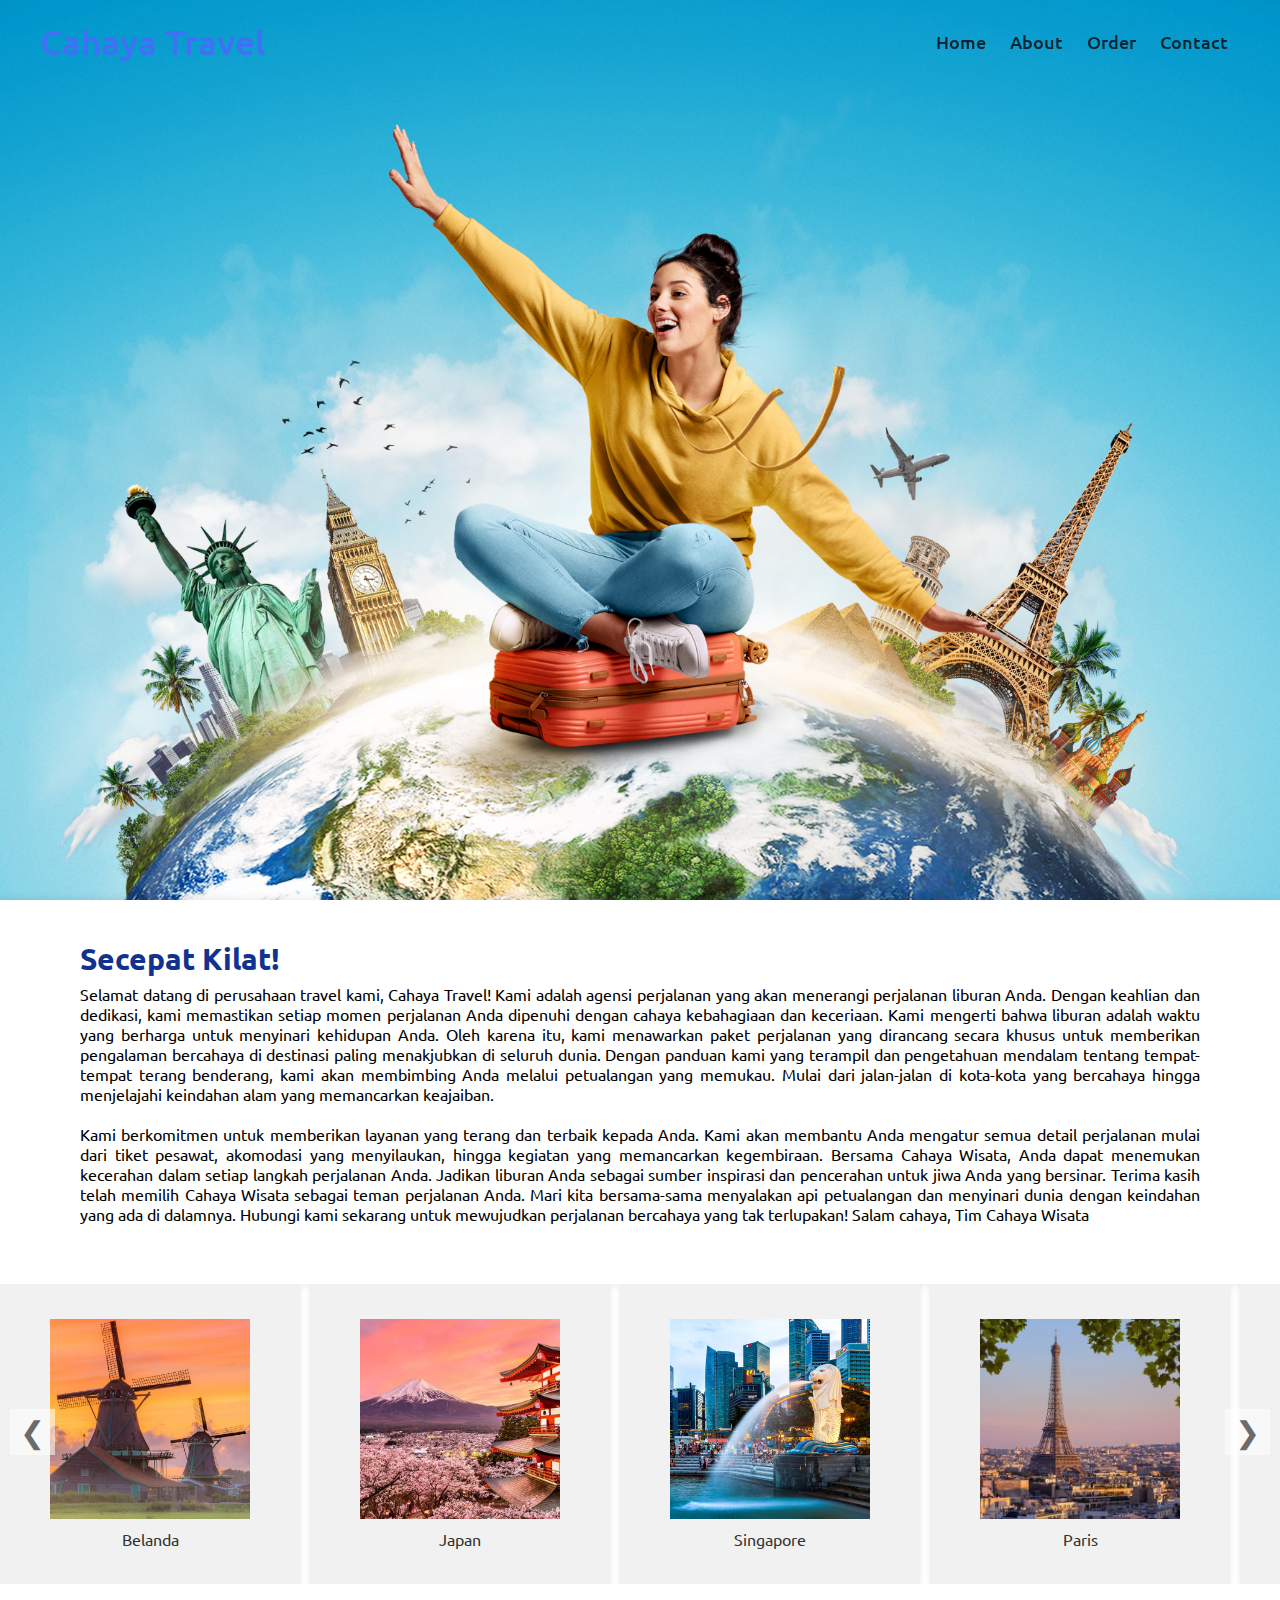
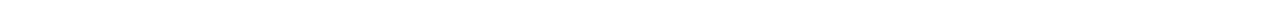
<file: index.html>
<!DOCTYPE html>
<html lang="en" dir="ltr">
  <head>
    <meta charset="UTF-8">
    <title>Cahaya Travel</title>
    <link rel="stylesheet" href="style.css">
   </head>
<body>
  <nav>
    <div class="nav-content">
      <div class="logo">
        <a href="#">Cahaya Travel</a>
      </div>
      <ul class="nav-links">
        <li><a href="#">Home</a></li>
        <li><a href="about.html">About</a></li>
        <li><a href="pemesanan.html">Order</a></li>
        <li><a href="contact.html">Contact</a></li>
      </ul>
    </div>
  </nav>
  <section class="home"></section>
  <div class="text">
    <h2>Secepat Kilat!</h2>
    <p>Selamat datang di perusahaan travel kami, Cahaya Travel!

        Kami adalah agensi perjalanan yang akan menerangi perjalanan liburan Anda. Dengan keahlian dan dedikasi, kami memastikan setiap momen perjalanan Anda dipenuhi dengan cahaya kebahagiaan dan keceriaan.
        
        Kami mengerti bahwa liburan adalah waktu yang berharga untuk menyinari kehidupan Anda. Oleh karena itu, kami menawarkan paket perjalanan yang dirancang secara khusus untuk memberikan pengalaman bercahaya di destinasi paling menakjubkan di seluruh dunia.
        
        Dengan panduan kami yang terampil dan pengetahuan mendalam tentang tempat-tempat terang benderang, kami akan membimbing Anda melalui petualangan yang memukau. Mulai dari jalan-jalan di kota-kota yang bercahaya hingga menjelajahi keindahan alam yang memancarkan keajaiban.
        
     </p>
    <br><p>Kami berkomitmen untuk memberikan layanan yang terang dan terbaik kepada Anda. Kami akan membantu Anda mengatur semua detail perjalanan mulai dari tiket pesawat, akomodasi yang menyilaukan, hingga kegiatan yang memancarkan kegembiraan.
        
        Bersama Cahaya Wisata, Anda dapat menemukan kecerahan dalam setiap langkah perjalanan Anda. Jadikan liburan Anda sebagai sumber inspirasi dan pencerahan untuk jiwa Anda yang bersinar.
        
        Terima kasih telah memilih Cahaya Wisata sebagai teman perjalanan Anda. Mari kita bersama-sama menyalakan api petualangan dan menyinari dunia dengan keindahan yang ada di dalamnya.
        
        Hubungi kami sekarang untuk mewujudkan perjalanan bercahaya yang tak terlupakan!
        
        Salam cahaya,
        Tim Cahaya Wisata</p><br>
        </div>

        

  <div class="card-container">
    <div class="card-track">
      <div class="card">
        <img src="./foto/amster.jpeg" alt="Gambar 1">
        <p>Belanda</p>
      </div>
      <div class="card">
        <img src="./foto/japan.jpeg" alt="Gambar 2">
        <p>Japan</p>
      </div>
      <div class="card">
        <img src="./foto/Merlion, Singapore.jpeg" alt="Gambar 3">
        <p>Singapore</p>
      </div>
      <div class="card">
        <img src="./foto/paris.jpeg" alt="Gambar 4">
        <p>Paris</p>
      </div>
      <div class="card">
        <img src="./foto/new york.jpeg" alt="Gambar 5">
        <p>New York</p>
      </div>
      <div class="card">
        <img src="./foto/rusia.jpeg" alt="Gambar 6">
        <p>Rusia</p>
      </div>
      <div class="card">
        <img src="./foto/turki.jpeg" alt="Gambar 7">
        <p>Turki</p>
      </div>
      <div class="card">
        <img src="./foto/thailand.png" alt="Gambar 8">
        <p>Thailand</p>
      </div>
      <!-- Tambahkan lebih banyak kartu jika diperlukan -->
    </div>
    <button class="prev-btn">&#10094;</button>
    <button class="next-btn">&#10095;</button>
  </div>
  </div>



  <script>
  let nav = document.querySelector("nav");
    window.onscroll = function() {
      if(document.documentElement.scrollTop > 20){
        nav.classList.add("sticky");
      }else {
        nav.classList.remove("sticky");
      }
    }
  </script>

<script>

    document.addEventListener('DOMContentLoaded', () => {
      const cardContainer = document.querySelector('.card-container');
      const cardTrack = document.querySelector('.card-track');
      const cards = Array.from(document.querySelectorAll('.card'));
      const prevBtn = document.querySelector('.prev-btn');
      const nextBtn = document.querySelector('.next-btn');
  
      let cardWidth = cards[0].offsetWidth;
      let currentPosition = 0;
      let trackWidth = cardWidth * cards.length;
  
      function updateCardWidth() {
        cardWidth = cards[0].offsetWidth;
        trackWidth = cardWidth * cards.length;
        cardTrack.style.width = trackWidth + 'px';
        cardTrack.style.transform = `translateX(-${currentPosition}px)`;
      }
  
      function handleResize() {
        updateCardWidth();
      }
  
      function handlePrevClick() {
        if (currentPosition > 0) {
          currentPosition -= cardWidth;
          cardTrack.style.transform = `translateX(-${currentPosition}px)`;
        }
      }
  
      function handleNextClick() {
        if (currentPosition < trackWidth - cardContainer.offsetWidth) {
          currentPosition += cardWidth;
          cardTrack.style.transform = `translateX(-${currentPosition}px)`;
        }
      }
  
      prevBtn.addEventListener('click', handlePrevClick);
      nextBtn.addEventListener('click', handleNextClick);
      window.addEventListener('resize', handleResize);
  
      updateCardWidth();
    });
  </script>

</body>
</html>
</file>
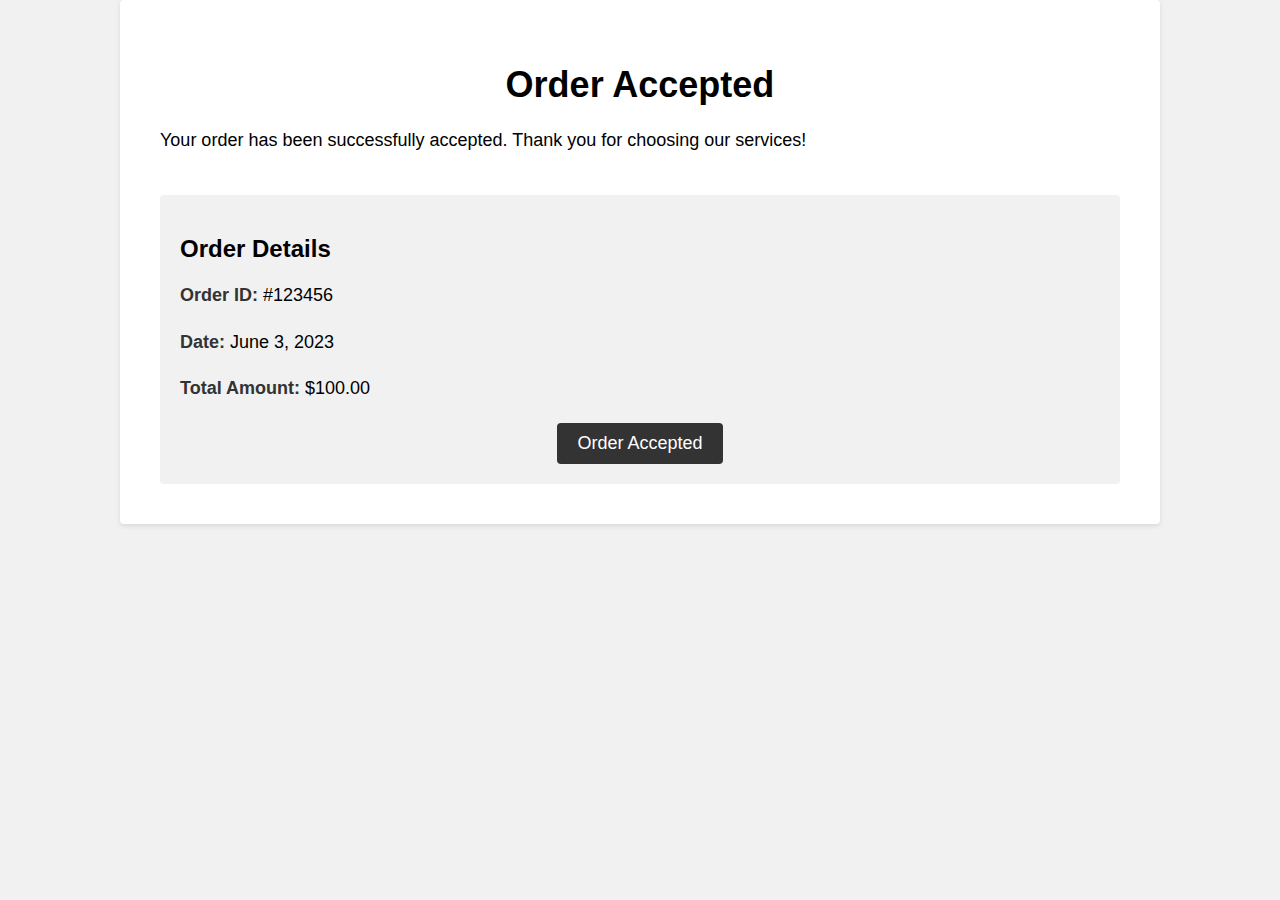
<file: acc.html>
<!DOCTYPE html>
<html>
<head>
  <style>
    body {
      font-family: Arial, sans-serif;
      margin: 0;
      padding: 0;
      background-color: #f1f1f1;
    }

    .container {
      max-width: 960px;
      margin: 0 auto;
      padding: 40px;
      background-color: #fff;
      border-radius: 4px;
      box-shadow: 0 2px 5px rgba(0, 0, 0, 0.1);
    }

    h1 {
      font-size: 36px;
      text-align: center;
      margin-bottom: 20px;
    }

    p {
      font-size: 18px;
      line-height: 1.6;
      margin-bottom: 20px;
    }

    .order-details {
      margin-top: 40px;
      padding: 20px;
      background-color: #f1f1f1;
      border-radius: 4px;
    }

    .order-details h2 {
      font-size: 24px;
      margin-bottom: 10px;
    }

    .order-details p {
      margin-bottom: 10px;
    }

    .order-details .highlight {
      font-weight: bold;
      color: #333;
    }

    .order-details .status {
      margin-top: 20px;
      text-align: center;
    }

    .order-details .status span {
      display: inline-block;
      padding: 10px 20px;
      font-size: 18px;
      background-color: #333;
      color: #fff;
      border-radius: 4px;
    }
  </style>
</head>
<body>
  <div class="container">
    <h1>Order Accepted</h1>
    <p>Your order has been successfully accepted. Thank you for choosing our services!</p>

    <div class="order-details">
      <h2>Order Details</h2>
      <p><span class="highlight">Order ID:</span> #123456</p>
      <p><span class="highlight">Date:</span> June 3, 2023</p>
      <p><span class="highlight">Total Amount:</span> $100.00</p>

      <div class="status">
        <span>Order Accepted</span>
      </div>
    </div>
  </div>
</body>
</html>
</file>
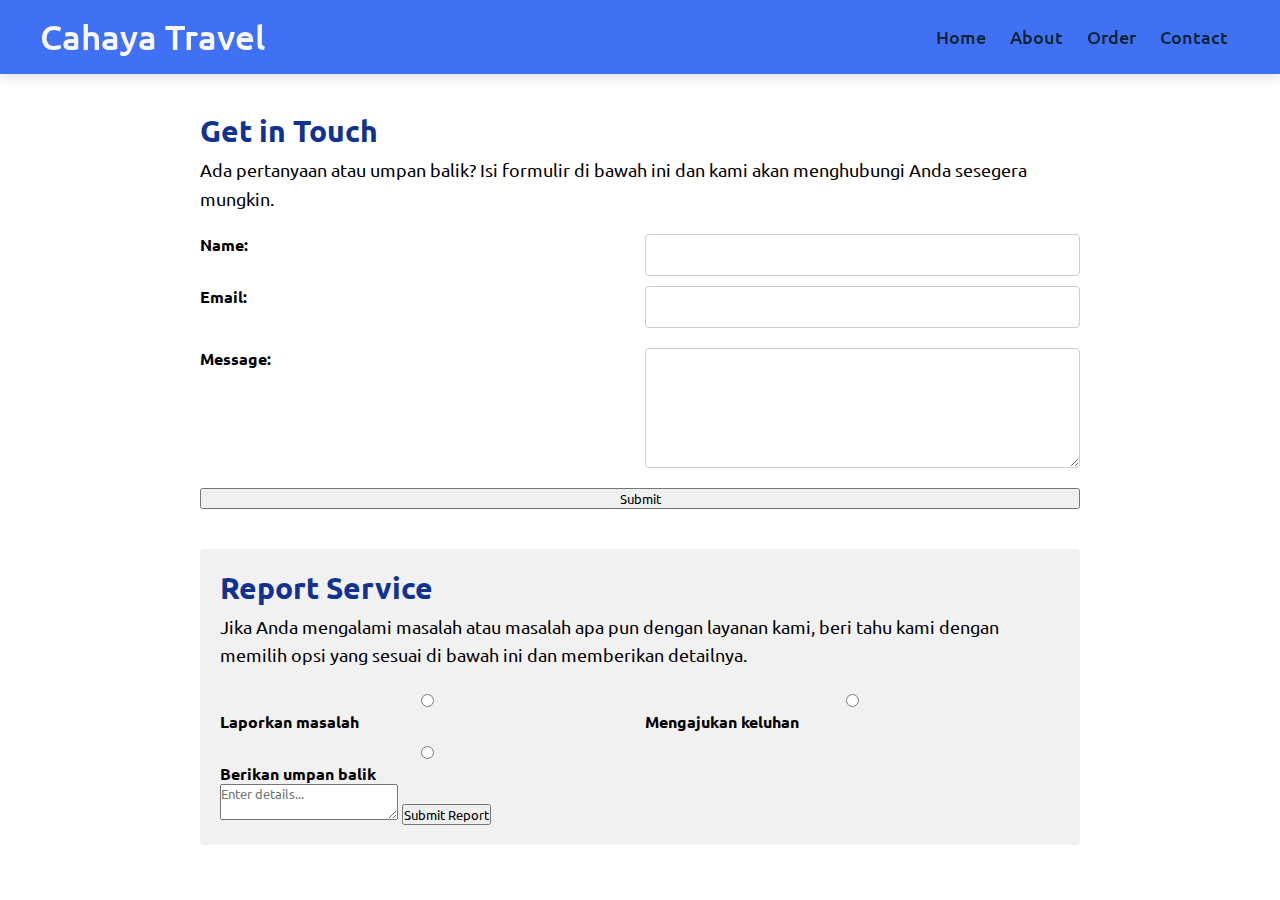
<file: contact.html>
<!DOCTYPE html>
<html>
<head>
  <style>

@import url('https://fonts.googleapis.com/css2?family=Poppins:wght@400;500;600;700&family=Ubuntu:wght@400;500;700&display=swap');*{
  margin: 0;
  padding: 0;
  box-sizing: border-box;
  text-decoration: none;
  font-family: 'Ubuntu', sans-serif;
}
    body {
      font-family: Arial, sans-serif;
      margin: 0;
      padding: 0;
    }

    .header {
      background-color: #333;
      color: #fff;
      padding: 20px;
      text-align: center;
    }

    .container {
      max-width: 960px;
      margin: 0 auto;
      padding: 40px;
    }

    h1 {
      font-size: 36px;
      margin-bottom: 20px;
    }

    h2 {
      font-size: 24px;
      margin-bottom: 10px;
    }

    p {
      font-size: 18px;
      line-height: 1.6;
      margin-bottom: 20px;
    }

    .contact-form {
      display: grid;
      grid-gap: 20px;
    }

    .form-group {
      display: grid;
      grid-template-columns: 1fr 1fr;
      grid-gap: 10px;
    }

    .form-group label {
      font-weight: bold;
    }

    .form-group input,
    .form-group textarea {
      width: 100%;
      padding: 10px;
      font-size: 16px;
      border: 1px solid #ccc;
      border-radius: 4px;
      box-sizing: border-box;
    }

    .form-group textarea {
      height: 120px;
    }

    .form-group button {
      grid-column: 1 / -1;
      padding: 10px 20px;
      font-size: 18px;
      background-color: #333;
      color: #fff;
      border: none;
      border-radius: 4px;
      cursor: pointer;
    }

    .form-group button:hover {
      background-color: #555;
    }

    .service-report {
      margin-top: 40px;
      padding: 20px;
      background-color: #f1f1f1;
      border-radius: 4px;
    }

    .service-report label {
      font-weight: bold;
    }

    .service-report input[type="radio"] {
      margin-right: 10px;
    }

    .service-report button {
      margin-top: 10px;
    }
    .back{
      grid-column: 1 / -1;
      padding: 10px 20px;
      font-size: 18px;
      background-color: #333;
      color: #fff;
      border: none;
      border-radius: 4px;
      cursor: pointer;
    }

nav{
  position: fixed;
  top: 0;
  left: 0;
  width: 100%;
  padding: 20px;
  transition: all 0.4s ease;
  z-index: 1;

}
nav{
  padding: 15px 20px;
  background: #4070f4;
  box-shadow: 0 5px 10px rgba(0, 0, 0, 0.1);
}
nav .nav-content{
  height: 100%;
  max-width: 1200px;
  margin: auto;
  display: flex;
  align-items: center;
  justify-content: space-between;
}
nav .logo a{
  font-weight: 500;
  font-size: 35px;
  color: #f8f8f8;
}
nav.logo a{
  color: #fff;
}
.nav-content .nav-links{
  display: flex;
}
.nav-content .nav-links li{
  list-style: none;
  margin: 0 8px;
}
 .nav-links li a{
  text-decoration: none;
  color: #0E2431;
  font-size: 18px;
  font-weight: 500;
  padding: 10px 4px;
  transition: all 0.3s ease;
}
 .nav-links li a:hover{
   color: #4070f4;
 }

h2{
  font-size: 30px;
  margin-bottom: 6px;
  color: #11338f;
}

    
  </style>
</head>
<body>
  <nav>
    <div class="nav-content">
      <div class="logo">
        <a href="#">Cahaya Travel</a>
      </div>
      <ul class="nav-links">
        <li><a href="index.html">Home</a></li>
        <li><a href="about.html">About</a></li>
        <li><a href="pemesanan.html">Order</a></li>
        <li><a href="contact.html">Contact</a></li>
      </ul>
    </div>
  </nav><br><br><br><br>

  <div class="container">
    <h2>Get in Touch</h2>
    <p>Ada pertanyaan atau umpan balik? Isi formulir di bawah ini dan kami akan menghubungi Anda sesegera mungkin.</p>

    <form class="contact-form">
      <div class="form-group">
        <label for="name">Name:</label>
        <input type="text" id="name" required>
        <label for="email">Email:</label>
        <input type="email" id="email" required>
      </div>
      <div class="form-group">
        <label for="message">Message:</label>
        <textarea id="message" required></textarea>
      </div>
      <button type="submit">Submit</button>

    </form>

    <div class="service-report">
      <h2>Report Service</h2>
      <p>Jika Anda mengalami masalah atau masalah apa pun dengan layanan kami, beri tahu kami dengan memilih opsi yang sesuai di bawah ini dan memberikan detailnya.</p>
      <div class="form-group">
        <label for="issue">
          <input type="radio" name="report" id="issue" required>
          Laporkan masalah
        </label>
        <label for="complaint">
          <input type="radio" name="report" id="complaint" required>
          Mengajukan keluhan
        </label>
        <label for="feedback">
          <input type="radio" name="report" id="feedback" required>
          Berikan umpan balik
        </label>
      </div>
      <textarea id="report-details" placeholder="Enter details..." required></textarea>
      <a href="./index.html"><button type="submit">Submit Report</button></a>
</body>
</html>
</file>
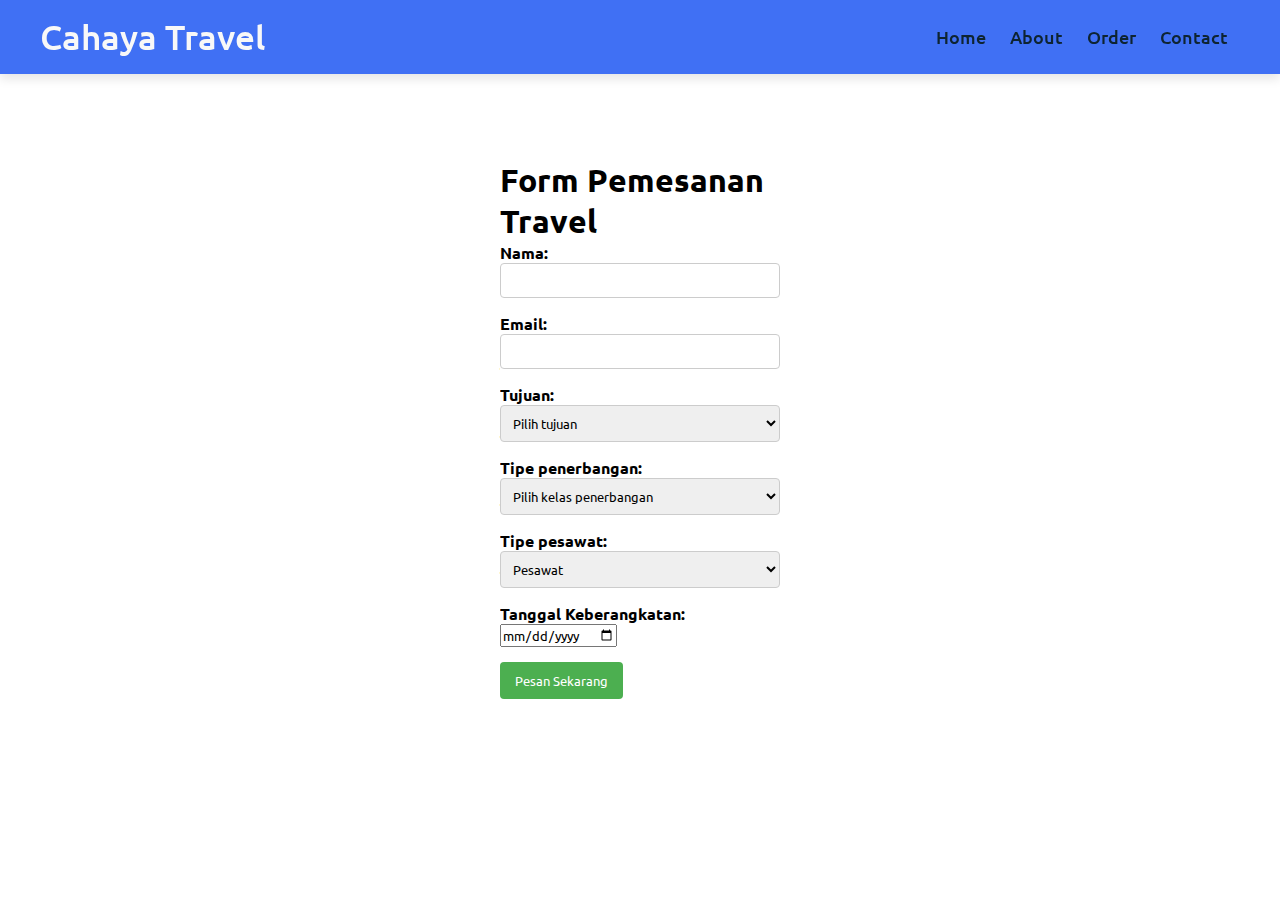
<file: pemesanan.html>
<!DOCTYPE html>
<html>
<head>
  <title>Pemesanan Produk</title>
  <link rel="stylesheet" type="text/css" href="pemesanan.css">
  <link rel="stylesheet" href="pemesanan.css">
</head>
<body>
  <nav>
    <div class="nav-content">
      <div class="logo">
        <a href="#">Cahaya Travel</a>
      </div>
      <ul class="nav-links">
        <li><a href="index.html">Home</a></li>
        <li><a href="about.html">About</a></li>
        <li><a href="pemesanan.html">Order</a></li>
        <li><a href="contact.html">Contact</a></li>
      </ul>
    </div>
  </nav>
  <section class="home"></section>
  <style>
    body {
      font-family: Arial, sans-serif;
    }
    
    .container {
      max-width: 600px;
      margin: 0 auto;
      padding: 160px;
    }
    
    .form-group {
      margin-bottom: 15px;
    }
    
    .form-group label {
      display: block;
      font-weight: bold;
    }
    
    .form-group input[type="text"],
    .form-group input[type="email"],
    .form-group select {
      width: 100%;
      padding: 8px;
      border: 1px solid #ccc;
      border-radius: 4px;
      box-sizing: border-box;
    }
    
    .form-group input[type="submit"] {
      background-color: #4CAF50;
      color: white;
      padding: 10px 15px;
      border: none;
      border-radius: 4px;
      cursor: pointer;
    }
    
    .form-group input[type="submit"]:hover {
      background-color: #45a049;
    }
  </style>
</head>
<body>
  <div class="container">
    <h1>Form Pemesanan Travel</h1>
    <form>
      <div class="form-group">
        <label for="nama">Nama:</label>
        <input type="text" id="nama" name="nama" required>
      </div>
      <div class="form-group">
        <label for="email">Email:</label>
        <input type="email" id="email" name="email" required>
      </div>
      <div class="form-group">
        <label for="tujuan">Tujuan:</label>
        <select id="tujuan" name="tujuan" required>
          <option value="">Pilih tujuan</option>
          <option value="Belanda">Belanda</option>
          <option value="Japan">Japan</option>
          <option value="Singapore">Singapore</option>
          <option value="Paris">Paris</option>
          <option value="Paris">New York</option>
          <option value="Rusia">Rusia</option>
          <option value="Turki">Turki</option>
          <option value="Thailand">Thailand</option>
        </select>
      </div>
      <div class="form-group">
        <label for="tujuan">Tipe penerbangan:</label>
        <select id="tujuan" name="tujuan" required>
          <option value="">Pilih kelas penerbangan</option>
          <option value="Ekonomi">Ekonomi</option>
          <option value="Ekslusif">Premium</option>
          <option value="Ekslusif">Bisnis</option>
          <option value="Ekslusif">First class</option>
        </select>
      </div>
      <div class="form-group">
        <label for="tujuan">Tipe pesawat:</label>
        <select id="tujuan" name="tujuan" required>
          <option value="">Pesawat</option>
          <option value="Ekonomi">Lion air</option>
          <option value="Ekslusif">Boeing</option>
          <option value="Ekslusif">Airbus</option>
          <option value="Ekslusif">Garuda</option>
        </select>
      </div>
      <div class="form-group">
        <label for="tanggal">Tanggal Keberangkatan:</label>
        <input type="date" id="tanggal" name="tanggal" required>
      </div>
      <div class="form-group">
        <a href="./acc.html"><input type="submit" value="Pesan Sekarang" ></a>
      </div>
    </form>
  </div>




  <script>
  let nav = document.querySelector("nav");
    window.onscroll = function() {
      if(document.documentElement.scrollTop > 20){
        nav.classList.add("sticky");
      }else {
        nav.classList.remove("sticky");
      }
    }
  </script>
    
</body>
</html>
</file>
<file: style.css>
@import url('https://fonts.googleapis.com/css2?family=Poppins:wght@400;500;600;700&family=Ubuntu:wght@400;500;700&display=swap');*{
    margin: 0;
    padding: 0;
    box-sizing: border-box;
    text-decoration: none;
    font-family: 'Ubuntu', sans-serif;
  }
  nav{
    position: fixed;
    top: 0;
    left: 0;
    width: 100%;
    padding: 20px;
    transition: all 0.4s ease;
    z-index: 1;

  }
  nav.sticky{
    padding: 15px 20px;
    background: #4070f4;
    box-shadow: 0 5px 10px rgba(0, 0, 0, 0.1);
  }
  nav .nav-content{
    height: 100%;
    max-width: 1200px;
    margin: auto;
    display: flex;
    align-items: center;
    justify-content: space-between;
  }
  nav .logo a{
    font-weight: 500;
    font-size: 35px;
    color: #4070f4;
  }
  nav.sticky .logo a{
    color: #fff;
  }
  .nav-content .nav-links{
    display: flex;
  }
  .nav-content .nav-links li{
    list-style: none;
    margin: 0 8px;
  }
   .nav-links li a{
    text-decoration: none;
    color: #0E2431;
    font-size: 18px;
    font-weight: 500;
    padding: 10px 4px;
    transition: all 0.3s ease;
  }
   .nav-links li a:hover{
     color: #4070f4;
   }
   nav.sticky .nav-links li a{
     color: #fff;
     transition: all 0.4s ease;
  }
   nav.sticky .nav-links li a:hover{
    color: #0E2431;
  }
  .home{
    height: 100vh;
    width: 100%;
    background: url("./foto/travel.jpg") no-repeat;
    background-size: cover;
    background-position: center;
    background-attachment: fixed;
    font-family: 'Ubuntu', sans-serif;
  }
  h2{
    font-size: 30px;
    margin-bottom: 6px;
    color: #11338f;
  }
  .text{
    text-align: justify;
    padding: 40px 80px;
    box-shadow: -5px 0 10px rgba(0, 0, 0, 0.1);
  }

  /* body {
    margin: 30px 0 0;
    padding: 0;
    font-family: 'Source Sans Pro', sans-serif;
    display: flex;
    justify-content: center;
    align-items: center;
  }
   */
  ::-webkit-scrollbar {
  height: 8px;
}
::-webkit-scrollbar-track {
  background: #f1f1f1;
  border-radius: 25px;
}
::-webkit-scrollbar-thumb {
  background: #6e93f7;
  border-radius: 25px;
}
::-webkit-scrollbar-thumb:hover {
  background: #4070f4;
}
.container {
  display: flex;
  gap: 12px;
  max-width: 400px;
  width: 100%;
  background: #4070f4;
  border-radius: 12px;
  padding: 30px;
  scroll-snap-type: x mandatory;
  overflow-x: scroll;
  scroll-padding: 30px;
  box-shadow: 0 15px 25px rgba(0, 0, 0, 0.1);
}

.card-container {
  width: 100%;
  overflow: hidden;
  position: relative;
  margin-bottom: 20px;
}

.card-track {
  display: flex;
  transition: transform 0.5s ease-in-out;
}

.card {
  flex: 0 0 auto;
  width: 300px;
  height: 300px;
  margin-right: 10px;
  display: flex;
  flex-direction: column;
  align-items: center;
  justify-content: center;
  background-color: #f1f1f1;
  color: #333;
  font-family: Arial, sans-serif;
  font-size: 16px;
  padding: 20px;
  box-sizing: border-box;
  box-shadow: 0 2px 5px rgba(0, 0, 0, 0.1);
  transition: transform 0.3s ease-in-out, box-shadow 0.3s ease-in-out;
}

.card img {
  width: 200px;
  height: 200px;
  object-fit: cover;
  margin-bottom: 10px;
}

.card p {
  text-align: center;
}

.card:hover {
  transform: scale(1.05);
  box-shadow: 0 4px 8px rgba(0, 0, 0, 0.1);
}

.prev-btn,
.next-btn {
  position: absolute;
  top: calc(50% - 25px);
  font-size: 30px;
  color: #333;
  background-color: rgba(255, 255, 255, 0.8);
  padding: 5px 10px;
  border: none;
  cursor: pointer;
  opacity: 0.7;
  transition: opacity 0.3s ease-in-out;
}

.prev-btn:hover,
.next-btn:hover {
  opacity: 1;
}

.prev-btn {
  left: 10px;
}

.next-btn {
  right: 10px;
}
</file>
<file: pemesanan.css>
@import url('https://fonts.googleapis.com/css2?family=Poppins:wght@400;500;600;700&family=Ubuntu:wght@400;500;700&display=swap');*{
  margin: 0;
  padding: 0;
  box-sizing: border-box;
  text-decoration: none;
  font-family: 'Ubuntu', sans-serif;
}
nav{
  position: fixed;
  top: 0;
  left: 0;
  width: 100%;
  padding: 20px;
  transition: all 0.4s ease;
  z-index: 1;

}
nav{
  padding: 15px 20px;
  background: #4070f4;
  box-shadow: 0 5px 10px rgba(0, 0, 0, 0.1);
}
nav .nav-content{
  height: 100%;
  max-width: 1200px;
  margin: auto;
  display: flex;
  align-items: center;
  justify-content: space-between;
}
nav .logo a{
  font-weight: 500;
  font-size: 35px;
  color: #f8f8f8;
}
nav.logo a{
  color: #fff;
}
.nav-content .nav-links{
  display: flex;
}
.nav-content .nav-links li{
  list-style: none;
  margin: 0 8px;
}
 .nav-links li a{
  text-decoration: none;
  color: #0E2431;
  font-size: 18px;
  font-weight: 500;
  padding: 10px 4px;
  transition: all 0.3s ease;
}
 .nav-links li a:hover{
   color: #4070f4;
 }

h2{
  font-size: 30px;
  margin-bottom: 6px;
  color: #11338f;
}
</file>
